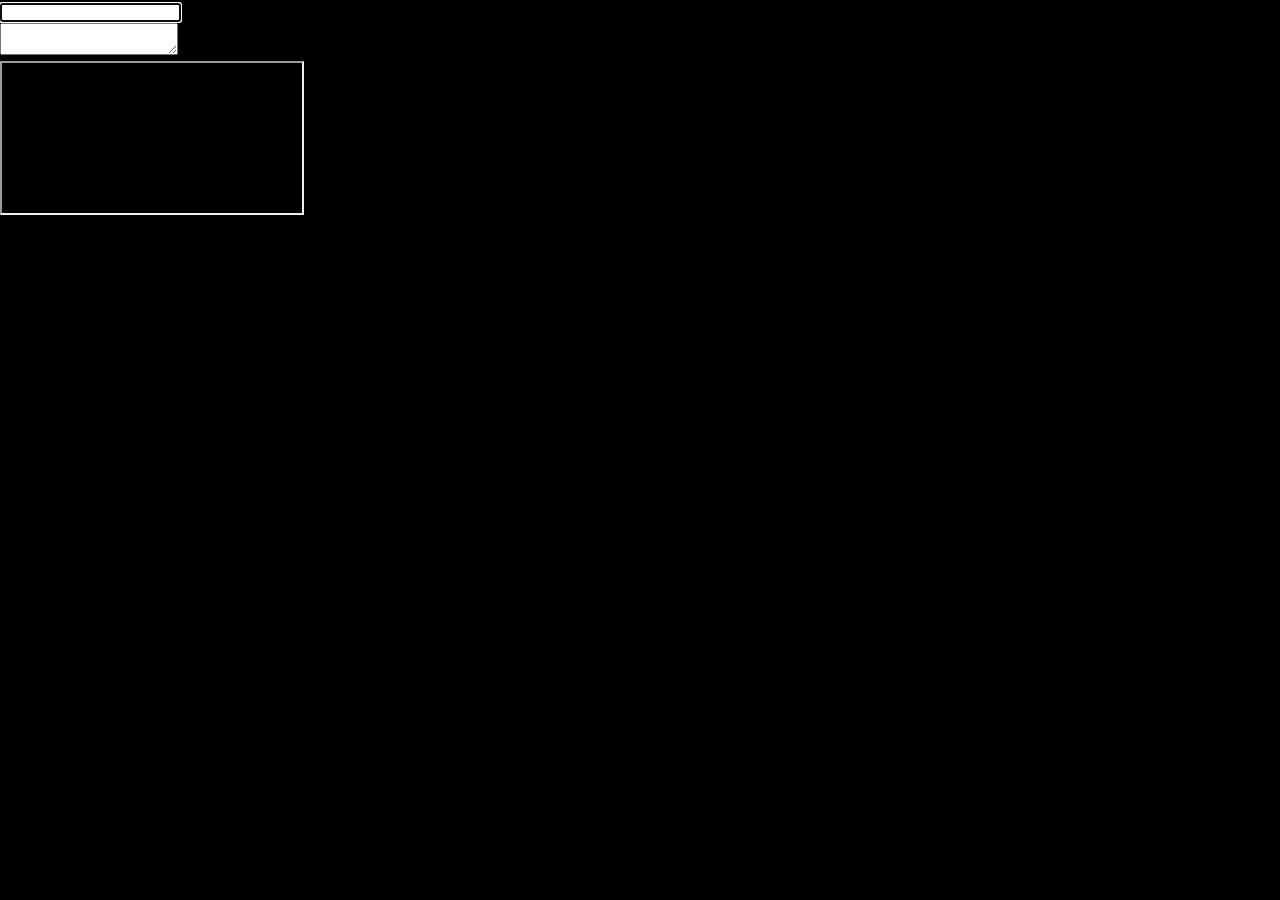
<file: index_app.html>
<!doctype html>
<html>
	<head>
		<title>http</title>
		<link rel="shortcut icon" href="/favicon.ico"/>
		<link rel="stylesheet" href="+css/main.css"/>
		<script src="+js/App.js"></script>
		<script src="+js/ini.js"></script>
	</head>
	<body>
		<div id="username-container"><input type="text" id="username"></input></div>
		<div id="console-container"><textarea id="console"></textarea></div>
		<div id="frame-container"><iframe id="frame" src=".?frame"></iframe></div>
		<script src="+js/fin.js"></script>
	</body>
</html>
</file>
<file: +css/main.css>
* {
	margin: 0;
	padding: 0;
}

body {
	font-family: courier new;
	font-size: 20px;
	overflow: hidden;
	color: #fff;
	background-color: #000;
	user-select: none;
	-ms-user-select: none;
	-moz-user-select: none;
	-webkit-user-select: none;
}
</file>
